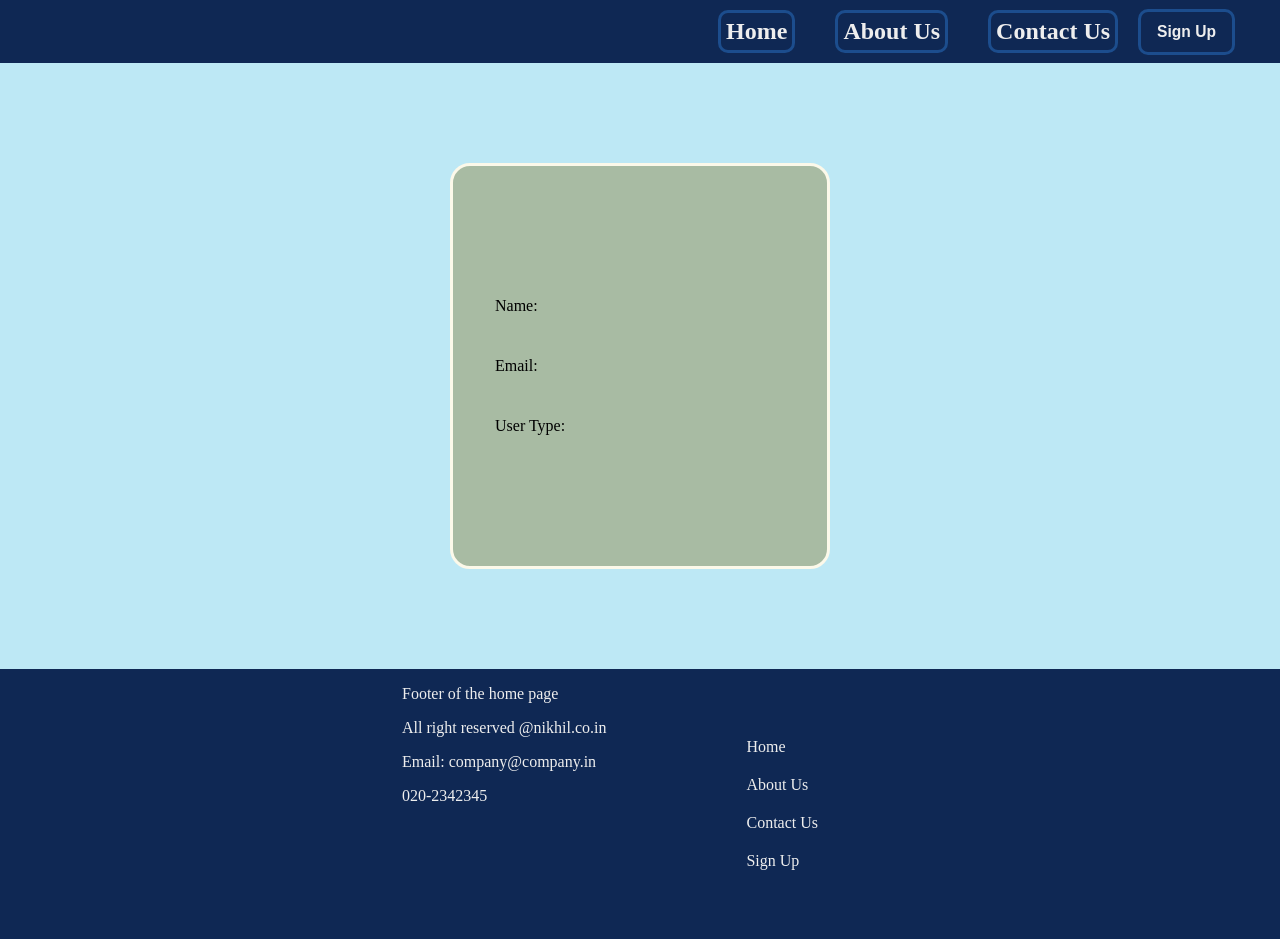
<file: index.html>
<!DOCTYPE html>
<html lang="en">
<head>
    <meta charset="UTF-8">
    <meta name="viewport" content="width=device-width, initial-scale=1.0">
    <title>Home Page</title>
    <link rel="stylesheet" href="./styles/index.css">
</head>
<body>
    <div id="container">
        <nav id="navbar">
            <h2><a href="">Home</a></h2>
            <h2><a href="">About Us</a></h2>
            <h2><a href="./html/contactUs.html">Contact Us</a></h2>
            <button type="button" id="signup-btn"><h3>Sign Up</h3></button>
        </nav>
    </div>
    <div id="user-container">
        <!-- <h4 id="name">Name: </h4>
        <h4 id="email">Email: </h4>
        <h4 id="usertype">User Type:</h4> -->
        <table id="user-table">
            <tr>
                <td id="name">Name:</td>
            </tr>
            <tr>
                <td id="email">Email:</td>
            </tr>
            <tr>
                <td id="usertype">User Type:</td>
            </tr>
        </table>
    </div>
    <div id="footer">
        <footer>
            <div id="footer-div">
                <div id="footer-container">
                    <p>Footer of the home page</p>
                    <p>All right reserved @nikhil.co.in</p>
                    <p>Email: company@company.in</p>
                    <p>020-2342345</p>
                </div>
                <ul>
                    <li><a href="">Home</a></li>
                    <li><a href="">About Us</a></li>
                    <li><a href="./html/contactUs.html">Contact Us</a></li>
                    <li><a href="./html/signup.html">Sign Up</a></li>
                </ul>
            </div>
        </footer>
    </div>

    <script src="./scripts/index.js"></script>
</body>
</html>
</file>
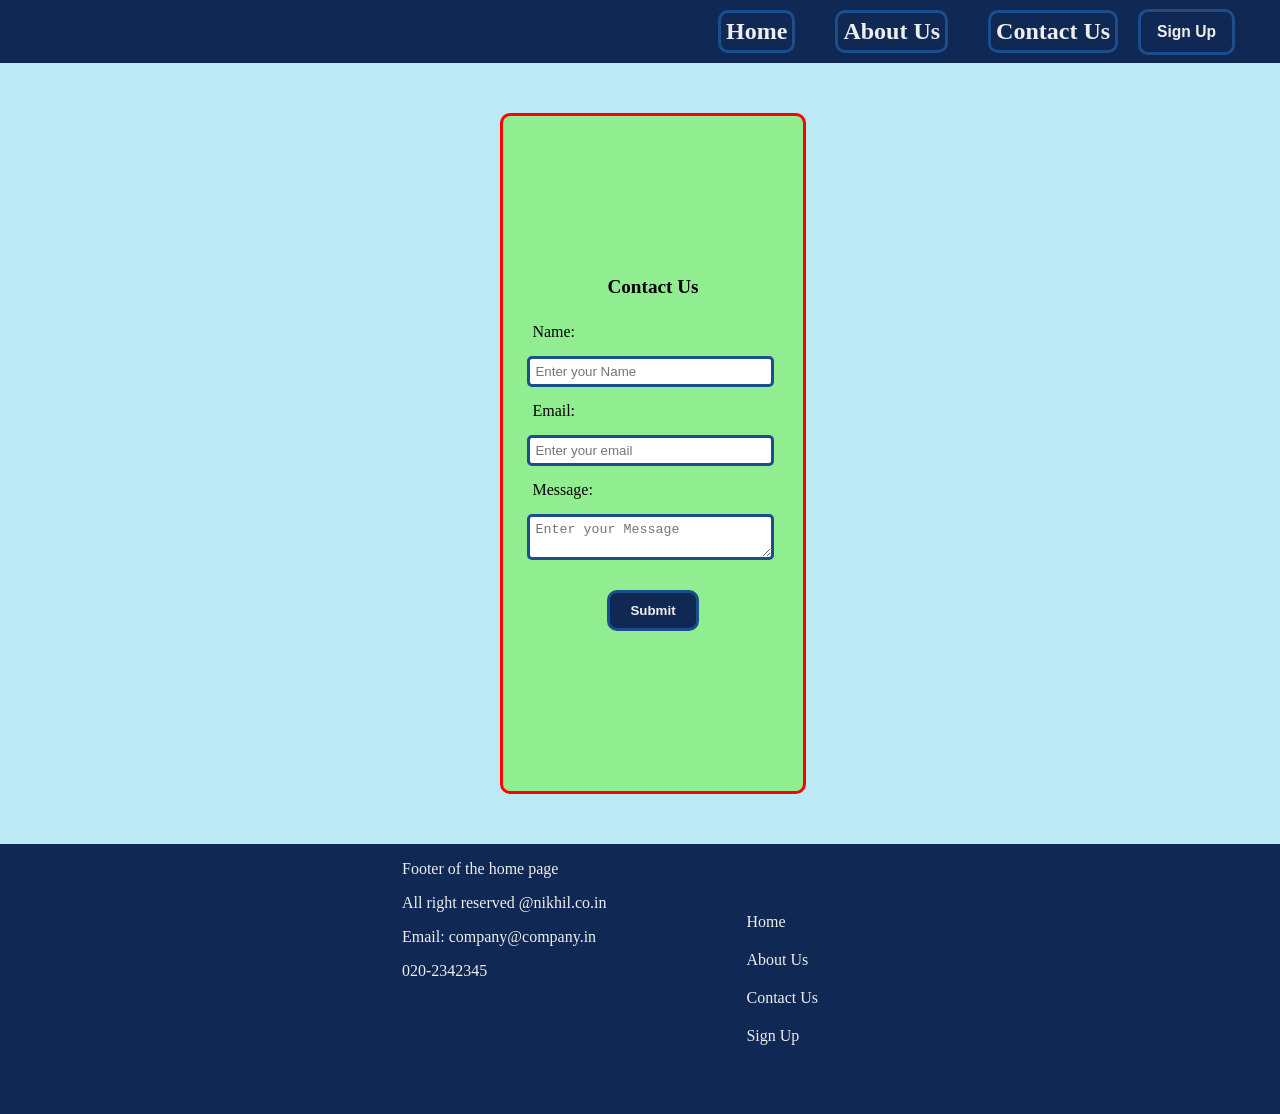
<file: html/contactUs.html>
<!DOCTYPE html>
<html lang="en">
<head>
    <meta charset="UTF-8">
    <meta name="viewport" content="width=device-width, initial-scale=1.0">
    <title>Contact Us</title>
    <link rel="stylesheet" href="../styles/contactUs.css">
</head>
<body>
    <div id="container">
        <nav id="navbar">
            <h2><a href="../index.html">Home</a></h2>
            <h2><a href="">About Us</a></h2>
            <h2><a href="./contactUs.html">Contact Us</a></h2>
            <button type="button" id="signup-btn"><h3>Sign Up</h3></button>
        </nav>
    </div>
    <div id="contact-form">
        <form onsubmit="return false">
            <h4 id="contact-us">Contact Us</h4>

            <label for="name">Name:</label>
            <input type="text" name="name" id="name" placeholder="Enter your Name">
            <small class="error"></small>

            <label for="email">Email:</label>
            <input type="email" name="email" id="email" placeholder="Enter your email">
            <small class="error"></small>
            
            <label for="query">Message:</label>
            <textarea name="query" id="query" placeholder="Enter your Message"></textarea>
            <small class="error"></small>
            
            <button id="contact-btn" onclick="validForm()">Submit</button>
        </form>
    </div>

    <div id="footer">
        <footer>
            <div id="footer-div">
                <div id="footer-container">
                    <p>Footer of the home page</p>
                    <p>All right reserved @nikhil.co.in</p>
                    <p>Email: company@company.in</p>
                    <p>020-2342345</p>
                </div>
                <ul>
                    <li><a href="../index.html">Home</a></li>
                    <li><a href="">About Us</a></li>
                    <li><a href="./contactUs.html">Contact Us</a></li>
                    <li><a href="./signup.html">Sign Up</a></li>
                </ul>
            </div>
        </footer>
    </div>

    <script src="../scripts/contactUs.js"></script>
</body>
</html>
</file>
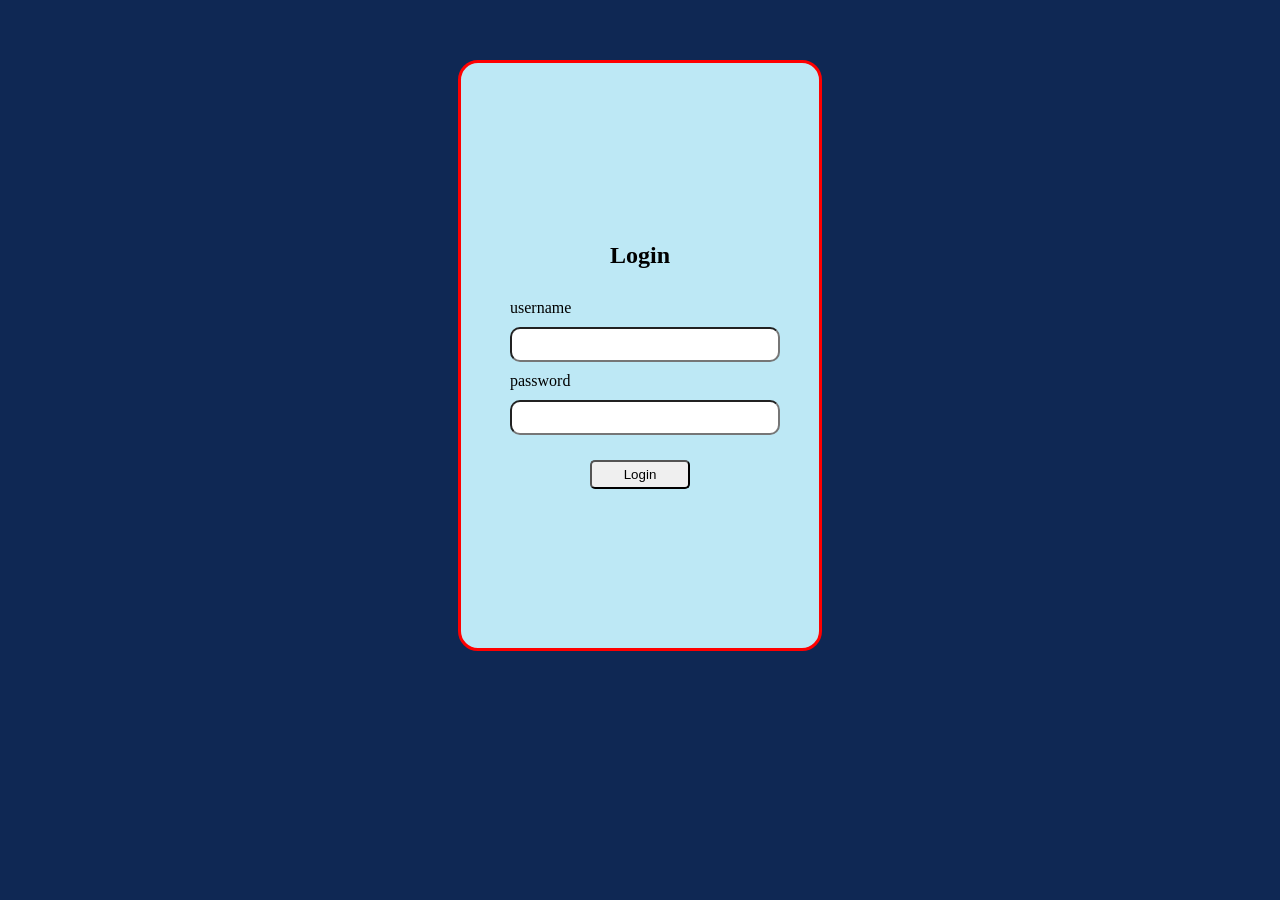
<file: html/login.html>
<!DOCTYPE html>
<html lang="en">
<head>
    <meta charset="UTF-8">
    <meta name="viewport" content="width=device-width, initial-scale=1.0">
    <title>Login</title>
    <link rel="stylesheet" href="../styles/login.css">
</head>
<body>
    <div id="container">
        <h2>Login</h2>
        <form>
            <label for="username">username</label>
            <input type="text" name="username" id="username">

            <label for="password">password</label>
            <input type="password" id="password">

            <button type="button" id="login-btn">Login</button>
        </form>
    </div>

    <script src="../scripts/login.js"></script>
</body>
</html>
</file>
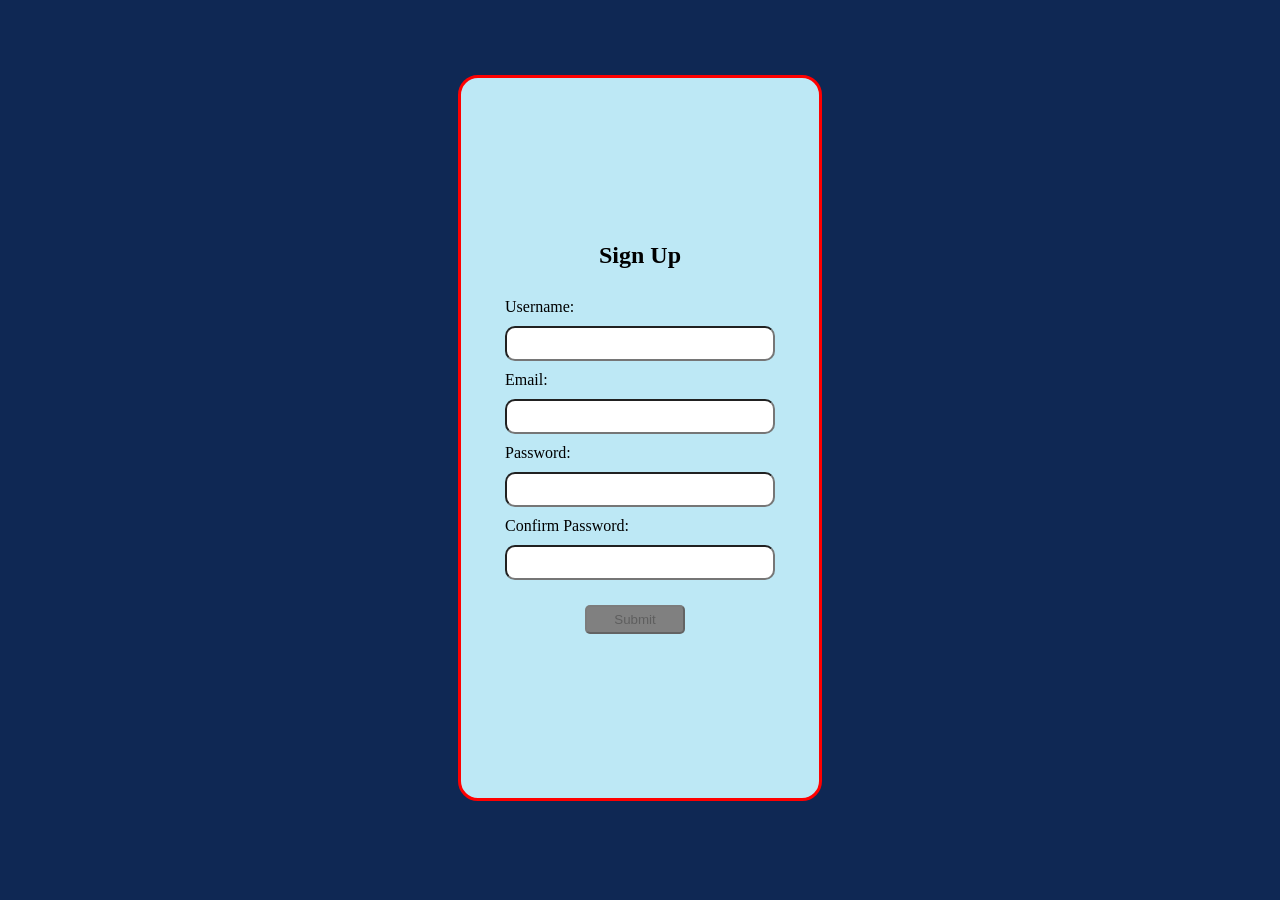
<file: html/signup.html>
<!DOCTYPE html>
<html lang="en">
<head>
    <meta charset="UTF-8">
    <meta name="viewport" content="width=device-width, initial-scale=1.0">
    <title>Sign Up Page</title>
    <link rel="stylesheet" href="../styles/signUp.css">
</head>
<body>
    <div id="container">
        <h2>Sign Up</h2>
        <form onsubmit="return false"> <!-- action="submit" -->
            <label for="username">Username:</label>
            <input id="username" type="text">
            <small class="error"></small>

            <label for="email">Email:</label>
            <input id="email" type="email">
            <small class="error"></small>

            <label for="password">Password:</label>
            <input id="password" type="password">
            <small class="error"></small>

            <label for="confirmPassword">Confirm Password:</label>
            <input id="confirmPassword" type="password">
            <small class="error"></small>

            <button type="button" id="submit-btn" onclick="userInfo()" disabled>Submit</button>
        </form>
    </div>

    <script src="../scripts/signUp.js"></script>
</body>
</html>
</file>
<file: styles/index.css>
body {
    margin: 0;
    background-color: #BDE8F5;
}
#container {
    background-color: #0F2854;
    padding-right: 20px;
}

#navbar {
    display: flex;
    justify-content: flex-end;
    align-items: center;
    flex-direction: row;
}

#user-container {
    display: flex;
    justify-content: center;
    /* align-items: center; */
    flex-direction: column;
    height: 40vh;
    border: solid #FCF9EA;
    border-radius: 20px;
    margin: 100px 450px;
    padding: 20px;
    background-color: #A8BBA3;
}

#footer-div {
    display: flex;
    justify-content: space-evenly;
    align-items: center;
}

#footer {
    display: flex;
    justify-content: center;
    align-items: center;
    flex-direction: row;
    background-color: #0F2854;
}

#footer-container {
    height: 30vh;
    margin: 0 100px 0;
}

h2 {
    margin: 10px 20px;
    border: solid #1C4D8D;
    border-radius: 10px;
    padding: 5px;
}

h3 {
    margin: 10px;
}

button {
    margin-right: 25px;
    color: #EEEEEE;
    border: solid #1C4D8D;
    border-radius: 10px;
    background-color: #0F2854;
    cursor: pointer;
}

a {
    text-decoration: none;
    color: #EEEEEE;
}

ul {
    list-style: none;
    padding: 20px;
    margin-right: 120px;
}

li {
    margin: 20px;
}

p {
    color: #EEEEEE;
}

td {
    padding: 20px;
}
</file>
<file: styles/contactUs.css>
body {
    margin: 0;
    background-color: #BDE8F5;
}
#container {
    background-color: #0F2854;
    padding-right: 20px;
}

#navbar {
    display: flex;
    justify-content: flex-end;
    align-items: center;
    flex-direction: row;
}

#footer-div {
    display: flex;
    justify-content: space-evenly;
    align-items: center;
}

#footer {
    display: flex;
    justify-content: center;
    align-items: center;
    flex-direction: row;
    background-color: #0F2854;
}

#footer-container {
    height: 30vh;
    margin: 0 100px 0;
}

ul {
    list-style: none;
    padding: 20px;
    margin-right: 120px;
}

li {
    margin: 20px;
}

button {
    margin-right: 25px;
    color: #EEEEEE;
    border: solid #1C4D8D;
    border-radius: 10px;
    background-color: #0F2854;
    cursor: pointer;
}

a {
    text-decoration: none;
    color: #EEEEEE;
}

p {
    color: #EEEEEE;
}

h2 {
    margin: 10px 20px;
    border: solid #1C4D8D;
    border-radius: 10px;
    padding: 5px;
}

h3 {
    margin: 10px;
}

#contact-form {
    display: flex;
    justify-content: center;
    align-items: center;
    margin: 50px 500px;
    border: solid red;
    border-radius: 10px;
    width: 300px;
    height: 75vh;
    background-color: lightgreen;
}

.error {
    display: none;
}

#contact-btn, h4 {
    margin: 20px 90px;
    font-weight: bolder;
}

h4 {
    font-size: larger;
}

#contact-btn {
    padding: 10px 20px;
}

label, input, textarea {
    display: block;
    margin: 10px;
    padding: 5px;
    border-radius: 5px;
}

.error {
    margin: 5px 10px;
    color: red;
}

input.error-border, textarea.error-border {
    border: solid red;
}

input, textarea {
    width: 85%;
    border: solid #1C4D8D;
}
</file>
<file: styles/login.css>
body {
    /* background-image: url(../images/assassins_creed_mirage-wallpaper-1920x1200.jpg); */
    background-color: #0F2854;
}

#container {
    display: flex;
    justify-content: center;
    align-items: center;
    flex-direction: column;
    height: 65vh;
    border: solid red;
    border-radius: 20px;
    margin: 60px 450px;
    background-color: #BDE8F5;
}

label {
    display: block;
    margin: 10px 0;
    margin-left: 70px;
}

input {
    display: block;
    width: 250px;
    margin-left: 70px;
    margin-bottom: 5px;
    border-radius: 10px;
    padding: 8px;
}

#login-btn {
    margin: 0 150px;
    margin-top: 20px;
    width: 100px;
    border-radius: 5px;
    padding: 5px;
}
</file>
<file: styles/signUp.css>
body {
    /* background-image: url(../images/assassins_creed_mirage-wallpaper-1920x1200.jpg); */
    background-color: #0F2854;
}

#container {
    display: flex;
    justify-content: center;
    align-items: center;
    flex-direction: column;
    height: 80vh;
    margin: 75px 450px;
    border: solid red;
    border-radius: 20px;
    background-color: #BDE8F5;
}

label {
    display: block;
    margin: 10px 0;
}

input {
    display: block;
    width: 250px;
    margin-bottom: 5px;
    border-radius: 10px;
    padding: 8px;
}

input.error-border {
    border: 2px solid red;
}

small {
    color: red;
    display: none;
    margin-bottom: 10px;
}

button:disabled {
    background-color: gray;
    cursor: not-allowed;
}

#submit-btn {
    margin: 20px 80px;
    width: 100px;
    border-radius: 5px;
    padding: 5px;
}
</file>
